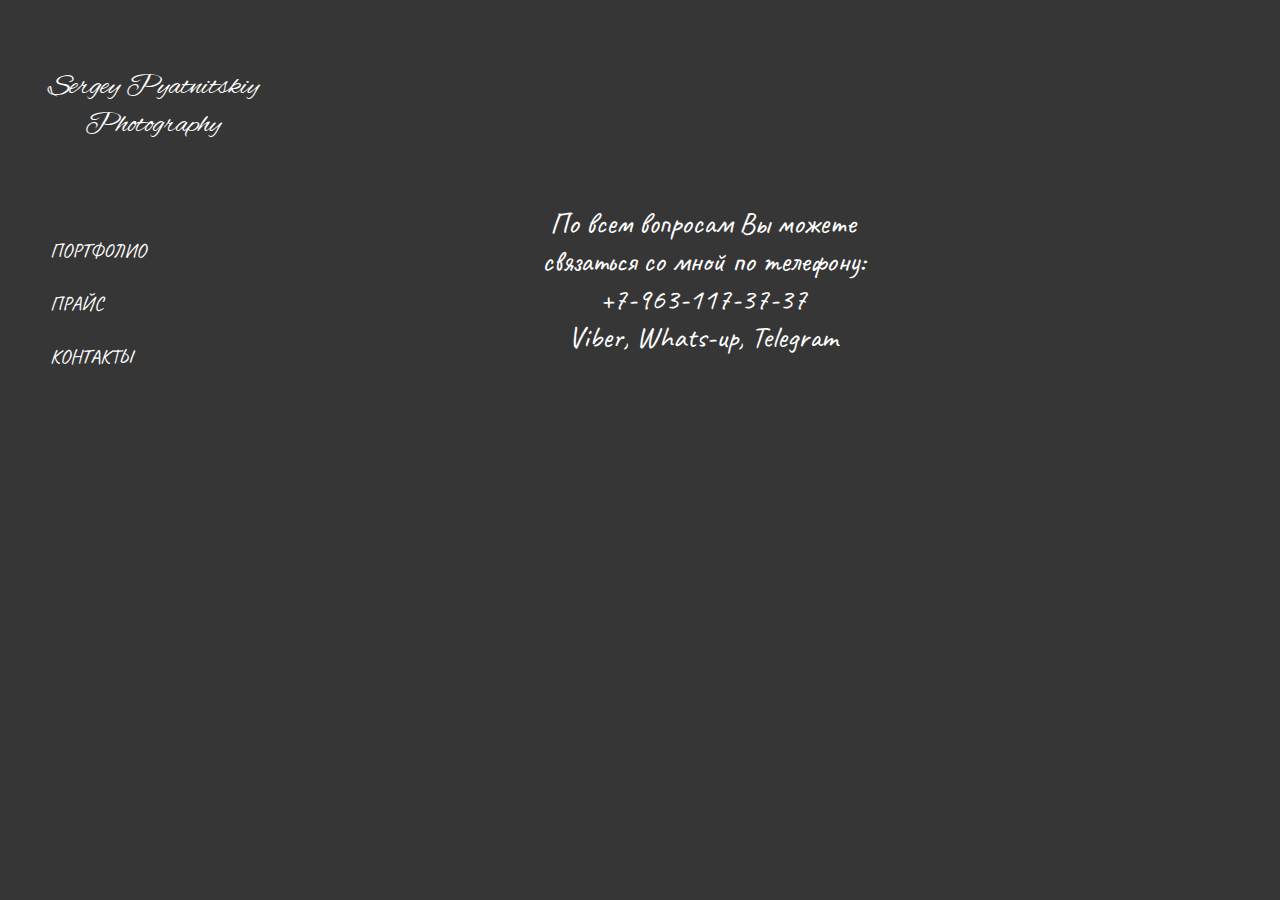
<file: contacts.html>
<!DOCTYPE html>
<html lang="ru">
  <head>
    <meta charset="UTF-8" />
    <meta http-equiv="X-UA-Compatible" content="IE=edge" />
    <meta name="viewport" content="width=device-width, initial-scale=1.0" />
    <title>Фотограф в Самаре - Сергей Пятницкий</title>
    <link href="style.css" rel="stylesheet" />
    <link rel="preconnect" href="https://fonts.googleapis.com" />
    <link rel="preconnect" href="https://fonts.gstatic.com" crossorigin />
    <link
      href="https://fonts.googleapis.com/css2?family=Caveat:wght@500&display=swap"
      rel="stylesheet"
    />
    <link rel="preconnect" href="https://fonts.googleapis.com" />
    <link rel="preconnect" href="https://fonts.gstatic.com" crossorigin />
    <link
      href="https://fonts.googleapis.com/css2?family=Alex+Brush&display=swap"
      rel="stylesheet"
    />
    <link rel="shortcut icon" href="favicon.png" type="image/x-icon" />
  </head>
  <body class="contacts-body">
    <header class="header">
      <a href="/">
        <div class="logo-name">
          <p>
            Sergey Pyatnitskiy<br />
            Photography
          </p>
        </div>
      </a>
    </header>
    <nav class="navbar">
      <div class="container-fluid">
        <ul class="navbar-nav">
          <li class="nav-item">
            <a class="nav-link" href="portfolio.html">Портфолио</a>
          </li>
          <li class="nav-item">
            <a class="nav-link" href="price.html">Прайс</a>
          </li>
          <!-- <li class="nav-item">
            <a class="nav-link" href="blog.html">Блог</a>
          </li> -->
          <!-- <li class="nav-item">
              <a class="nav-link" href="feedback.html">Отзывы</a>
            </li> -->
          <li class="nav-item">
            <a class="nav-link" href="contacts.html">Контакты</a>
          </li>
        </ul>
      </div>
    </nav>
    <div class="contacts">
      <article class="my-contacts">
        <p class="my-information">
          По всем вопросам Вы можете связаться со мной по телефону:<br />
          +7-963-117-37-37<br />
          Viber, Whats-up, Telegram
        </p>
      </article>
    </div>
  </body>
</html>
</file>
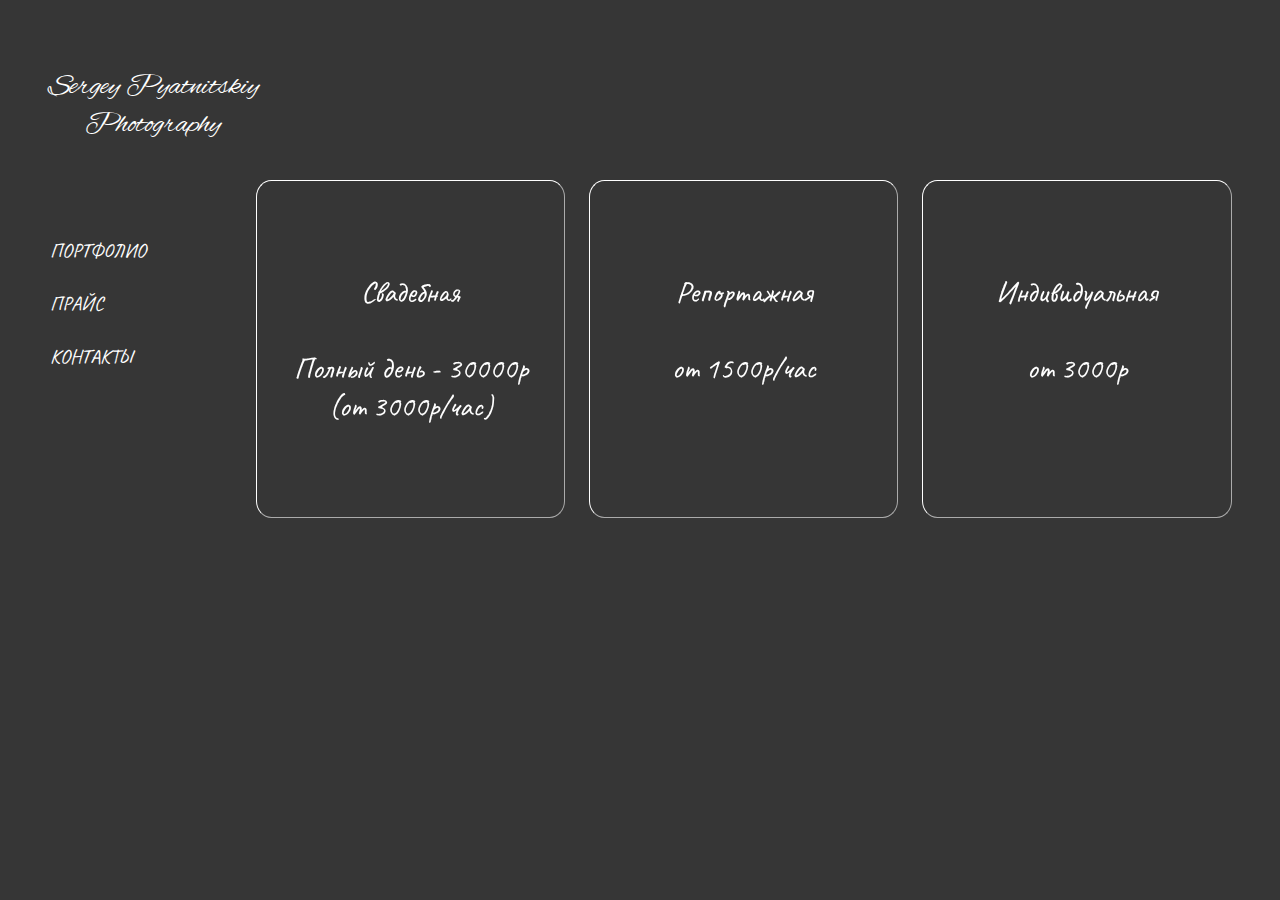
<file: price.html>
<!DOCTYPE html>
<html lang="ru">
  <head>
    <meta charset="UTF-8" />
    <meta http-equiv="X-UA-Compatible" content="IE=edge" />
    <meta name="viewport" content="width=device-width, initial-scale=1.0" />
    <title>Фотограф в Самаре - Сергей Пятницкий</title>
    <link href="style.css" rel="stylesheet" />
    <link rel="preconnect" href="https://fonts.googleapis.com" />
    <link rel="preconnect" href="https://fonts.gstatic.com" crossorigin />
    <link
      href="https://fonts.googleapis.com/css2?family=Caveat:wght@500&display=swap"
      rel="stylesheet"
    />
    <link rel="preconnect" href="https://fonts.googleapis.com" />
    <link rel="preconnect" href="https://fonts.gstatic.com" crossorigin />
    <link
      href="https://fonts.googleapis.com/css2?family=Alex+Brush&display=swap"
      rel="stylesheet"
    />
    <link rel="shortcut icon" href="favicon.png" type="image/x-icon" />
  </head>
  <body class="price-body">
    <header class="header">
      <a href="/">
        <div class="logo-name">
          <p>
            Sergey Pyatnitskiy<br />
            Photography
          </p>
        </div>
      </a>
    </header>
    <nav class="navbar">
      <div class="container-fluid">
        <ul class="navbar-nav">
          <li class="nav-item">
            <a class="nav-link" href="portfolio.html">Портфолио</a>
          </li>
          <li class="nav-item">
            <a class="nav-link" href="price.html">Прайс</a>
          </li>
          <!-- <li class="nav-item">
            <a class="nav-link" href="blog.html">Блог</a>
          </li> -->
          <!-- <li class="nav-item">
            <a class="nav-link" href="feedback.html">Отзывы</a>
          </li> -->
          <li class="nav-item">
            <a class="nav-link" href="contacts.html">Контакты</a>
          </li>
        </ul>
      </div>
    </nav>
    <div class="price-row">
      <div class="price-w">
        <h2 class="wedding-photo">
          Свадебная<br /><br />Полный день - 30000р<br />(от 3000р/час)<br />
        </h2>
      </div>
      <div class="price-r">
        <h2 class="report-photo">
          Репортажная<br /><br />от 1500р/час<br /><br />
        </h2>
      </div>
      <div class="price-p">
        <h2 class="portrait-photo">
          Индивидуальная<br /><br />от 3000р<br /><br />
        </h2>
      </div>
    </div>
  </body>
</html>
</file>
<file: style.css>
/* Фоны страниц начало */
.main-page-body {
  background-image: url(/backgrounds/background.jpg);
  background-size: 100%;
  min-height: 100vh;
}

.portfolio-body {
  background-color: rgb(54, 54, 54);
  height: 100%;
}

.price-body {
  background-color: rgb(54, 54, 54);
  height: 100%;
}

.blog-body {
  background-color: rgb(54, 54, 54);
  height: 100%;
}

.feedback-body {
  background-color: rgb(54, 54, 54);
  height: 100%;
}

.contacts-body {
  background-color: rgb(54, 54, 54);
  height: 100%;
}
/* Фоны страниц конец */

/* Sergey Pyatnitskiy Photography */
.logo-name {
  list-style-type: none;
  color: #fff;
  margin: auto;
  margin-left: 0;
  padding: 1em;
  font-family: "Alex Brush", cursive;
  font-size: 30px;
  font-stretch: extra-expanded;
  width: 230px;
  text-align: center;
  height: 25%;
}

a {
  text-decoration: none;
}

.header {
  width: 230px;
}

.container-menu {
  height: auto;
}

.navbar {
  padding: 1em;
  list-style-type: none;
  width: 15%;
  text-align: left;
  position: absolute;
}

.navbar-nav {
  top: 20%;
  margin: auto;
  padding: 1em;
}

.nav-item {
  font-size: 20px;
  font-style: normal;
  text-transform: uppercase;
  list-style-type: none;
  margin-bottom: 1em;
}

.nav-link {
  color: rgb(168, 168, 168);
  padding: 5px 10px;
  text-decoration: none;
  display: inline;
  width: 100px;
  font-family: "Caveat", cursive;
}

/* Анимация меню начало */
.nav-link {
  display: inline-block;
  color: #fff;
  line-height: 1;
  text-decoration: none;
  cursor: pointer;
}
.nav-link:after {
  background-color: #fff;
  display: block;
  content: "";
  height: 3px;
  width: 0%;
  -webkit-transition: width 0.3s ease-in-out;
  -moz--transition: width 0.3s ease-in-out;
  transition: width 0.3s ease-in-out;
}
.nav-link:hover:after,
.nav-link:focus:after {
  width: 100%;
}
/* Анимания меню конец */

.card-row {
  margin: auto;
  width: 80%;
  position: fixed;
  left: 25%;
  top: 20%;
}

.card-w img {
  width: 90%;
  margin-top: 1em;
  border-radius: 50%;
}
.card-r img {
  width: 90%;
  margin-top: 1em;
  border-radius: 50%;
}
.card-p img {
  width: 90%;
  margin-top: 1em;
  border-radius: 50%;
}

.card-w {
  display: inline-block;
  color: #fff;
  margin-right: 4em;
  border: #fff thin;
  border-style: outset;
  border-radius: 5%;
  width: 23%;
  text-align: center;
}

.card-r {
  display: inline-block;
  color: #fff;
  margin-right: 4em;
  border: #fff thin;
  border-style: outset;
  border-radius: 5%;
  width: 23%;
  text-align: center;
}
.card-p {
  display: inline-block;
  color: #fff;
  margin-right: 4em;
  border: #fff thin;
  border-style: outset;
  border-radius: 5%;
  width: 23%;
  text-align: center;
}

.wedding-photo {
  margin: auto;
  padding-top: 30%;
  padding-bottom: 30%;
  padding-right: 5%;
  padding-left: 5%;
  text-align: center;
  border-radius: 5%;
  font-family: "Caveat", cursive;
  font-weight: lighter;
}

.report-photo {
  margin: auto;
  padding-top: 30%;
  padding-bottom: 30%;
  padding-right: 5%;
  padding-left: 5%;
  text-align: center;
  border-radius: 5%;
  font-family: "Caveat", cursive;
  font-weight: lighter;
}

.portrait-photo {
  margin: auto;
  padding-top: 30%;
  padding-bottom: 30%;
  padding-right: 5%;
  padding-left: 5%;
  text-align: center;
  border-radius: 5%;
  font-family: "Caveat", cursive;
  font-weight: lighter;
}

/* ряд прайса  */
.price-row {
  position: fixed;
  left: 20%;
  top: 20%;
  width: 80%;
}

/* прайс свадьба */
.price-w {
  display: inline-block;
  color: #fff;
  margin-right: 1em;
  padding: 0;
  border: #fff thin;
  border-style: outset;
  border-radius: 5%;
  width: 30%;
  height: 50%;
  font-family: "Caveat", cursive;
  font-size: 20px;
  position: relative;
  text-align: center;
}

.price-w :hover {
  background-image: url("/images/wedding.png");
  background-size: cover;
}

/* прайс репортаж */
.price-r {
  display: inline-block;
  color: #fff;
  margin-right: 1em;
  padding: 0;
  border: #fff thin;
  border-style: outset;
  border-radius: 5%;
  width: 30%;
  height: 50%;
  font-family: "Caveat", cursive;
  font-size: 20px;
  position: relative;
  text-align: center;
}

.price-r :hover {
  background-image: url("/images/report.png");
  background-size: cover;
}

/* прайс портрет */
.price-p {
  display: inline-block;
  color: #fff;
  margin-right: 1em;
  padding: 0;
  border: #fff thin;
  border-style: outset;
  border-radius: 5%;
  width: 30%;
  height: 50%;
  font-family: "Caveat", cursive;
  font-size: 20px;
  position: relative;
  text-align: center;
}

.price-p :hover {
  background-image: url("/images/portrait.png");
  background-size: cover;
}

/* контакты */
.my-contacts {
  font-family: "Caveat", cursive;
  color: #fff;
  font-size: 30px;
  margin: auto;
  text-align: center;
  position: relative;
  width: 50%;
  padding-left: 20%;
  padding-right: 10%;
  padding-bottom: 10%;
  max-width: 30%;
}

.my-information {
  text-align: center;
  margin: auto;
}
</file>
